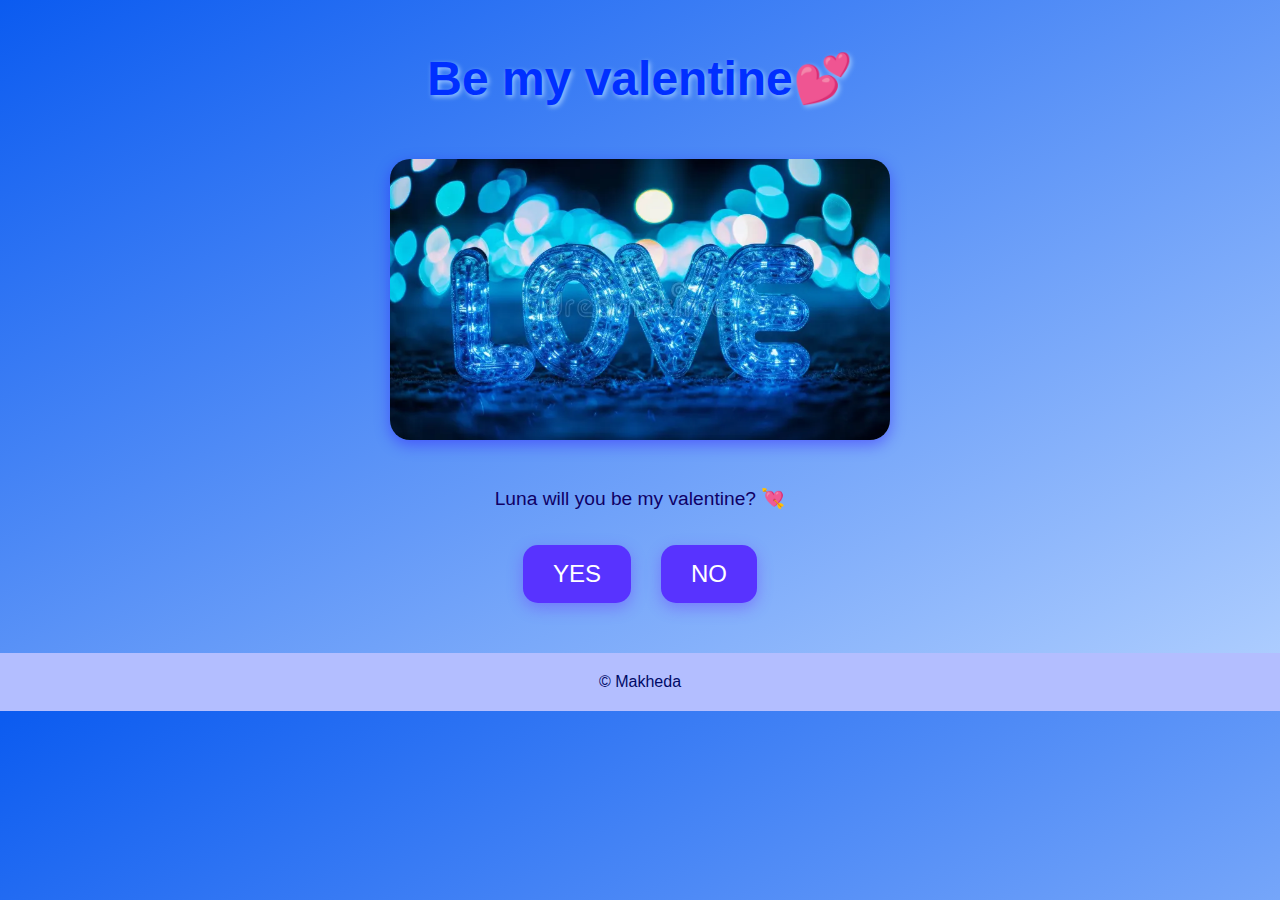
<file: index.html>
<!DOCTYPE html>

<html lang="en">
    <head>
        <link href="style.css" rel="stylesheet">
        <title>Be my valentine</title>
    </head>
    <body>
        <h1>Be my valentine💕</h1>

        <img src="images/blueEyes.webp" alt>

        <p>Luna will you be my valentine? 💘</p>

<div class="button-container">
    <a href="yes.html" class="btn">YES</a>
    <a href="no.html" class="btn">NO</a>
</div> 

        <footer>&#169; Makheda</footer>
    </body>
</html>
</file>
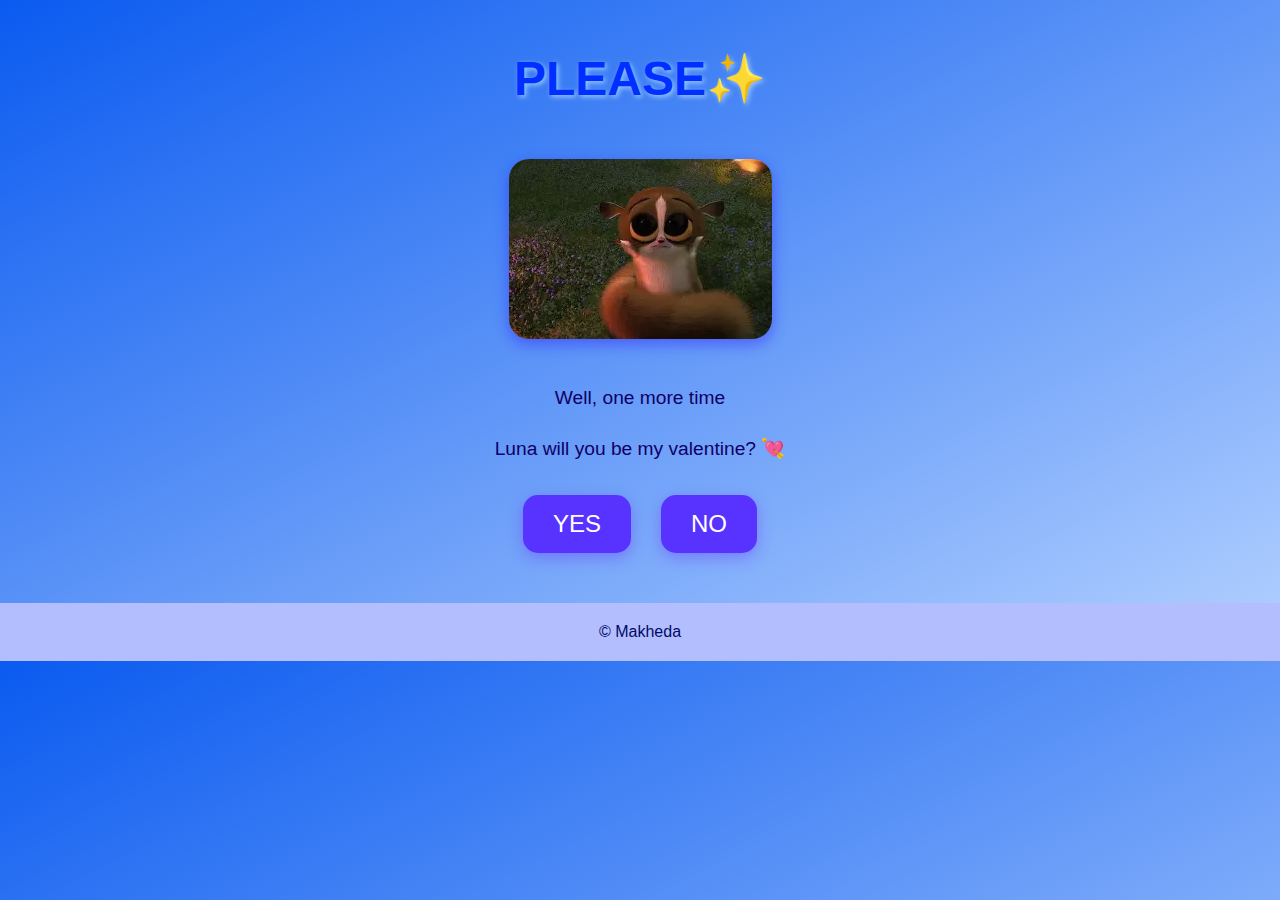
<file: no.html>
<!DOCTYPE html>

<html lang="en">
    <head>
        <link href="style.css" rel="stylesheet">
        <title>Be my valentine</title>
    </head>
    <body>
        <h1>PLEASE✨</h1>

        <img src="images/please.webp" alt>
        <p>Well, one more time</P>
        <p>Luna will you be my valentine? 💘</p>

    <div class="button-container">
        <a href="yes.html" class="btn">YES</a>
        <a href="index.html" class="btn">NO</a>
    </div>
        <footer>&#169; Makheda</footer>
    </body>
</html>
</file>
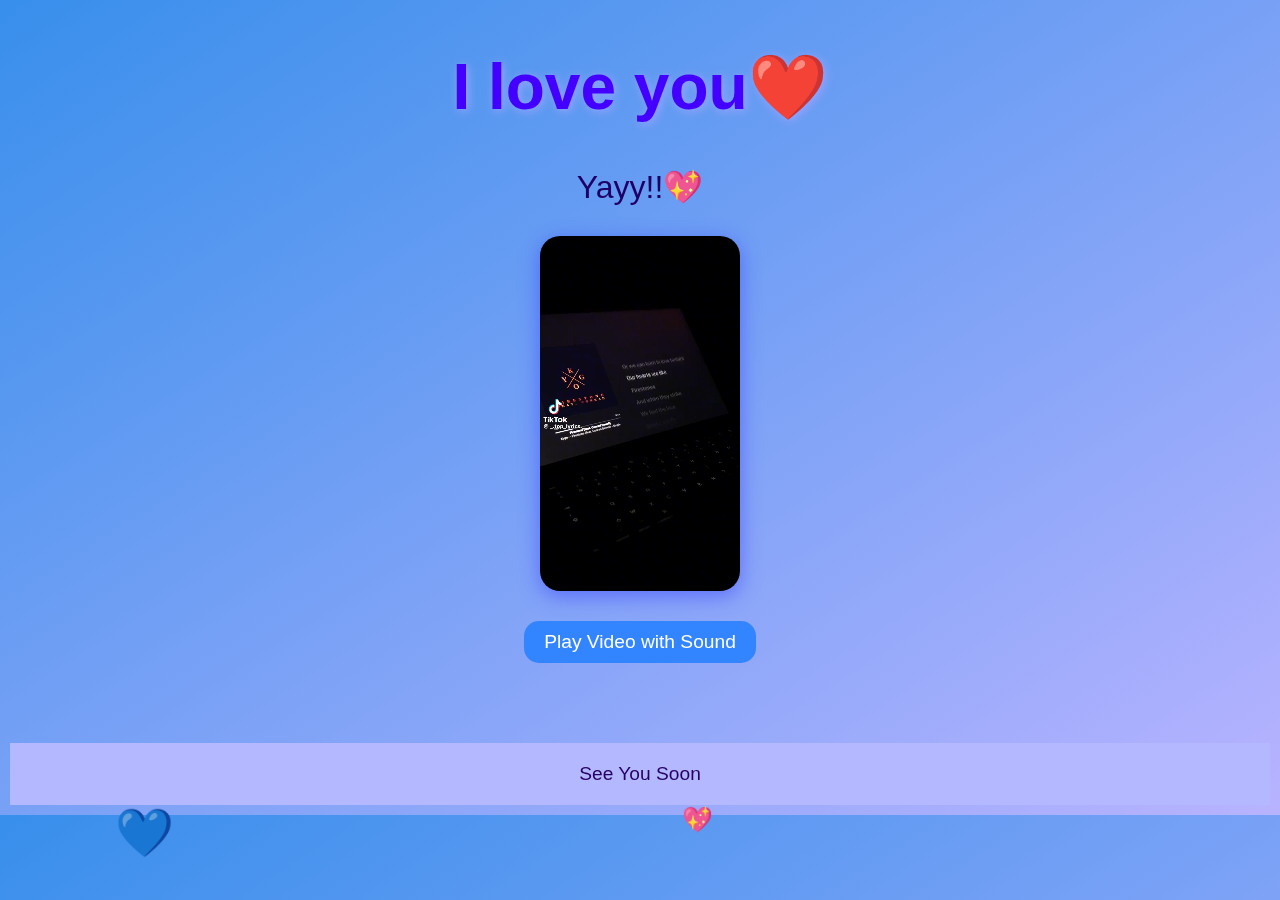
<file: yes.html>
<!DOCTYPE html>

<html lang="en">
    <head>
        <link href="yes.css" rel="stylesheet">
        <title>Yes!!</title>
    </head>
    <body>
        <h1>I love you❤️</h1>

        <p>Yayy!!💖</p>

        <video id="valentineVideo" src="images/video.mp4" loop playsinline></video>
        <button id="playSound">Play Video with Sound</button>

        <script>
        document.getElementById('playSound').addEventListener('click', () => {
            const video = document.getElementById('valentineVideo');
            video.muted = false;    // unmute
            video.play();           // play video with sound
            document.getElementById('playSound').style.display = 'none'; // hide button
    });

        </script>
        <footer>See You Soon</footer>
        <script src="interaction.js"></script>
    </body>
</html>
</file>
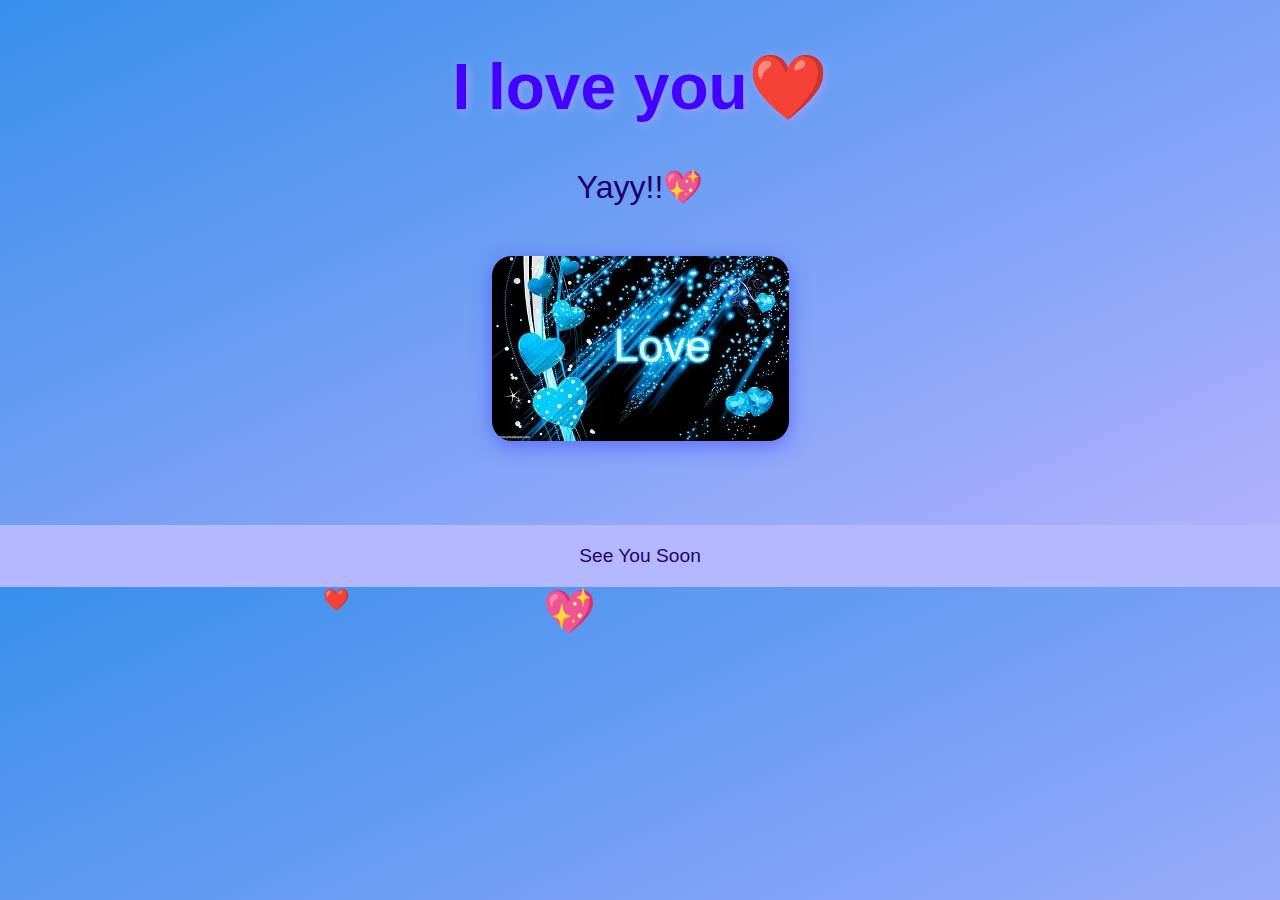
<file: valentine/yes.html>
<!DOCTYPE html>

<html lang="en">
    <head>
        <link href="yes.css" rel="stylesheet">
        <title>Yes!!</title>
    </head>
    <body>
        <h1>I love you❤️</h1>

        <p>Yayy!!💖</p>

        <img src="images/ble.webp" alt>

        
        <footer>See You Soon</footer>
        <script src="interaction.js"></script>
    </body>
</html>
</file>
<file: style.css>
body {
    margin: 0;
    font-family: 'Segoe UI', sans-serif;
    background: linear-gradient(to bottom right, #0b5bf0ff, #b3d1ffff);
    color: #3f063fff;
    text-align: center;

}
h1 {
    font-size: 3em;
    margin-top: 50px;
    color: #002fffff;
    text-shadow: 2px 2px 5px #99c5ffff;
    animation: fadeIn 2s ease-in-out;
}

@keyframes fadeIn {
    from {opacity: 0;}
    to {opacity: 1;}
}

p {
    font-size: 1.2em;
    margin: 20px auto;
    width: 60%;
    line-height: 1.6;
    color: #0f0066ff;
}

img {
    max-width: 500px;
    border-radius: 20px;
    box-shadow: 0 5px 15px rgba(38, 0, 255, 0.4);
    margin: 20px 0;
}

.button-container {
    display: flex;
    justify-content: center; /* horizontal center */
    gap: 30px; /* space between buttons */
    margin: 30px 0;
}

.btn {
    display: inline-block;
    padding: 15px 30px;
    background-color: #5833ffff;
    color: white;
    text-decoration: none;
    font-size: 1.5em;
    border-radius: 15px;
    box-shadow: 0 5px 15px rgba(105, 51, 255, 0.4);
    transition: all 0.3s ease;
}

.btn:hover {
    transform: scale(1.1);
    background-color: #6682ffff;
    box-shadow: 0 8px 20px rgba(51, 88, 255, 0.6);
}

footer {
    margin-top: 50px;
    padding: 20px 0;
    background-color: #b3beffff;
    color: #000a66ff;
    font-size: 1em;
}
</file>
<file: yes.css>
body {
    margin: 10px;
    font-family: 'Segoe UI', Tahoma, Geneva, Verdana, sans-serif;
    background: linear-gradient(to bottom right, #388fecff, #b8b3ffff);
    color: #1b004dff;
    text-align: center;
    overflow-x: hidden; /* prevent horizontal scroll if animations move */
}


h1 {
    font-size: 4em;
    margin-top: 50px;
    color: #4400ffff;
    text-shadow: 2px 2px 10px #99a3ffff;
    animation: heartbeat 1s infinite;
}

/* Heartbeat animation for H1 */
@keyframes heartbeat {
    0%, 100% { transform: scale(1); }
    25% { transform: scale(1.1); }
    50% { transform: scale(1.2); }
    75% { transform: scale(1.1); }
}


p {
    font-size: 2em;
    color: #1f0066ff;
    animation: pop 1s ease-out forwards;
    margin: 20px 0;
}

/* Pop animation */
@keyframes pop {
    0% { transform: scale(0); opacity: 0; }
    60% { transform: scale(1.2); opacity: 1; }
    100% { transform: scale(1); }
}


video {
    max-width: 200px;            /* bigger video */
    border-radius: 20px;
    box-shadow: 0 5px 20px rgba(51, 54, 255, 0.5);
    display: block;
    margin: 30px auto;           /* center horizontally */
    transform-origin: center;
    transition: transform 0.3s ease;
}

video:hover {
    transform: scale(1.05);
}

#playSound {
    padding: 10px 20px;
    font-size: 1.2em;
    border-radius: 15px;
    background-color: #3385ffff;
    color: white;
    border: none;
    cursor: pointer;
    margin-bottom: 30px;
    transition: transform 0.3s ease, background-color 0.3s ease;
}

#playSound:hover {
    transform: scale(1.1);
    background-color: #66a3ffff;
}




footer {
    margin-top: 50px;
    padding: 20px 0;
    background-color: #b3b8ffff;
    color: #270066ff;
    font-size: 1.2em;
}

/* Optional: floating hearts (JS will add them) */
.heart {
    position: absolute;
    font-size: 24px;
    animation: floatUp 4s linear forwards;
}
@keyframes floatUp {
    0% { transform: translateY(0) scale(1); opacity: 1; }
    100% { transform: translateY(-500px) scale(1.5); opacity: 0; }
}
</file>
<file: valentine/yes.css>
body {
    margin: 0;
    font-family: 'Segoe UI', Tahoma, Geneva, Verdana, sans-serif;
    background: linear-gradient(to bottom right, #388fecff, #b8b3ffff);
    color: #1b004dff;
    text-align: center;
    overflow-x: hidden; /* prevent horizontal scroll if animations move */
}


h1 {
    font-size: 4em;
    margin-top: 50px;
    color: #4400ffff;
    text-shadow: 2px 2px 10px #99a3ffff;
    animation: heartbeat 1s infinite;
}

/* Heartbeat animation for H1 */
@keyframes heartbeat {
    0%, 100% { transform: scale(1); }
    25% { transform: scale(1.1); }
    50% { transform: scale(1.2); }
    75% { transform: scale(1.1); }
}


p {
    font-size: 2em;
    color: #1f0066ff;
    animation: pop 1s ease-out forwards;
    margin: 20px 0;
}

/* Pop animation */
@keyframes pop {
    0% { transform: scale(0); opacity: 0; }
    60% { transform: scale(1.2); opacity: 1; }
    100% { transform: scale(1); }
}


img {
    max-width: 400px;
    border-radius: 20px;
    box-shadow: 0 5px 20px rgba(51, 54, 255, 0.5);
    margin: 30px 0;
    transition: transform 0.3s ease;
}
img:hover {
    transform: scale(1.05) rotate(-2deg);
}


footer {
    margin-top: 50px;
    padding: 20px 0;
    background-color: #b3b8ffff;
    color: #270066ff;
    font-size: 1.2em;
}

/* Optional: floating hearts (JS will add them) */
.heart {
    position: absolute;
    font-size: 24px;
    animation: floatUp 4s linear forwards;
}
@keyframes floatUp {
    0% { transform: translateY(0) scale(1); opacity: 1; }
    100% { transform: translateY(-500px) scale(1.5); opacity: 0; }
}
</file>
